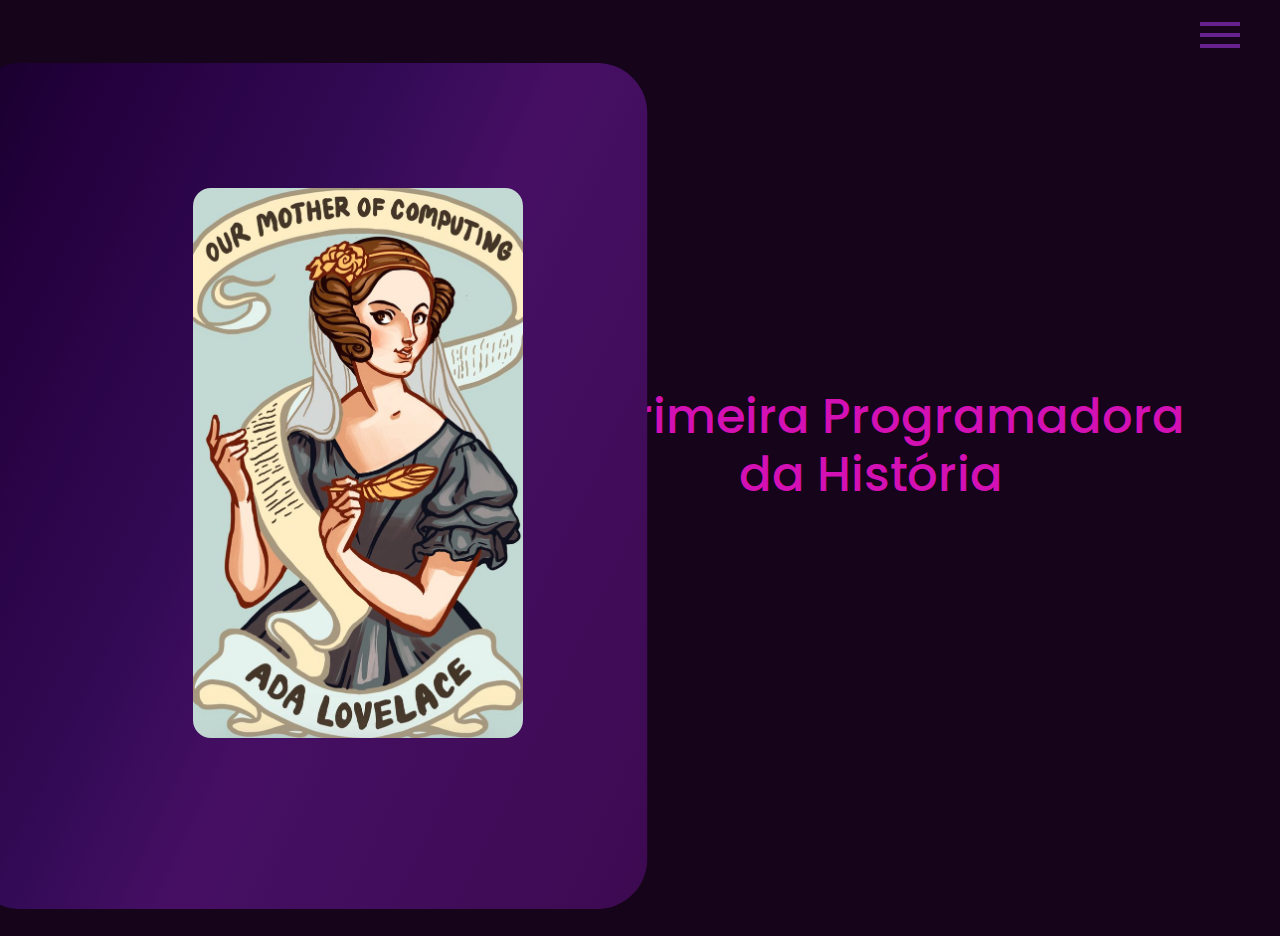
<file: html/index.html>
<!DOCTYPE html>
<html lang="en">
<head>
    <meta charset="UTF-8">
    <meta name="viewport" content="width=device-width, initial-scale=1.0">
    <link href="https://cdn.jsdelivr.net/npm/bootstrap@5.3.0-alpha1/dist/css/bootstrap.min.css" rel="stylesheet">
    <link rel="stylesheet" href="../css/index.css"> 
    <link rel="stylesheet" href="../css/menu.css"> 

    <title>Projeto Blog</title>

</head>

<body>
    <div class="rectangle"></div> 

    <nav class="navigation">
        <div class="nav-inner">
            <div class="menu-toggle" onclick="menuFn(this)">
                <span class="line"></span>
                <span class="line"></span>
                <span class="line"></span>
            </div>
        </div>
    
        <div class="nav-menu" id="nav-menu">
            <ul class="nav-menu-list">
                <li><a href="/">Página Inicial</a></li>
                <li><a href="/introduction/index">Sua História</a></li>
                <li><a href="/partnership/index">Parceria com Babbage</a></li>
                <li><a href="/legacy/index">Legado e Reconhecimento</a></li>
            </ul>
        </div>
    
        <script>
            function menuFn(x) {
                x.classList.toggle("change"); 
                document.getElementById("nav-menu").classList.toggle("open-menu");
            }
        </script>
    </nav>


    <div class="container-fluid">
        <div class="row vh-100 align-items-center justify-content-center">
            <!-- Coluna da imagem -->
            <div class="col-lg-5 col-md-12">
                <div class="banner_img" onclick="flipCard(this)">
                    <div class="flip-card-inner">
                        <!-- Frente do card: Imagem -->
                        <div class="flip-card-front">
                            <img src="../images/img2.png" alt="Imagem de Ada Lovelace">
                        </div>
                        <!-- Verso do card: Texto -->
                        <div class="flip-card-back">
                            <p>
                                "Eu acredito que para alcançar algo excelente, uma pessoa deve estar muito interessada no que está fazendo; eu acredito que a 
                                verdadeira razão para o sucesso ou fracasso de uma pessoa é mais diretamente devido ao seu grau de interesse 
                                do que de sua inteligência." — Ada Lovelace
                                <br><br>
                                Conheça as extraordinárias contribuições de Ada para a ciência da computação.
                            </p>
                        </div>
                    </div>
                </div>
            </div>
    
            <!-- Coluna do texto -->
            <div class="col-lg-7 col-md-12 d-flex justify-content-center align-items-center">
                <h1>A primeira Programadora da História</h1>
            </div>
        </div>
    </div>

    <script src="https://cdn.jsdelivr.net/npm/bootstrap@5.3.0-alpha1/dist/js/bootstrap.bundle.min.js"></script>
    <script src="../js/flip-card.js"></script>


</body>
</html>
</file>
<file: css/index.css>
@import url('https://fonts.googleapis.com/css2?family=Poppins:wght@300;400;600&display=swap');

body {
    background-color: rgb(22, 4, 26);
    margin: 0;
    height: 100vh;
    position: relative;
    overflow: hidden;
}

.rectangle {
    position: absolute;
    top: 4%;
    left: -4%;
    width: 80vh;
    height: 100%;
    background: linear-gradient(115deg,
                    rgb(20, 0, 40) 0%,    
                    rgb(36, 0, 61) 15%,   
                    rgb(50, 10, 85) 40%,  
                    rgb(70, 15, 100) 55%, 
                    rgb(60, 10, 80) 100%);
    clip-path: inset(3% round 50px);
}

/* Card da imagem e o texto */
.banner_img {
    perspective: 1000px;
    width: 330px;
    height: 550px;
    margin: auto;
    position: relative;
    cursor: pointer;
    z-index: 1;
    left: 18%;
    margin-top: 5%;
}

.flip-card-inner {
    width: 100%;
    height: 100%;
    position: relative;
    transition: transform 0.6s;
    transform-style: preserve-3d;
}

.flip-card-front,
.flip-card-back {
    width: 100%;
    height: 100%;
    position: absolute;
    top: 0;
    left: 0;
    backface-visibility: hidden;
    border-radius: 18px; 
}

.flip-card-front img {
    width: 100%;
    height: 100%;
    object-fit: cover;
    border-radius: 18px; 
}

.flip-card-back {
    transform: rotateY(180deg);
    background-color: #be55be;
    display: flex;
    align-items: center;
    justify-content: center;
    color: white;
    font-family: 'Poppins', sans-serif;
    font-size: 1.1em;
    padding: 20px;
    text-align: justify;
    border-radius: 18px; 
}

.flip-card-back p {
    margin: 0;
}

h1 {
    font-size: 3em;
    color: rgb(211, 16, 179);
    font-family: 'Poppins', sans-serif;
    text-align: center;
    margin-right: 10% !important;
}
</file>
<file: css/menu.css>
@import url('https://fonts.googleapis.com/css2?family=Poppins:wght@300;400;600&display=swap');

.navigation {
    position: absolute;
    width: 100%;
    margin-top: 15px;
    z-index: 999;
}

.nav-inner {
    display: flex;
    justify-content: flex-end;
    padding-right: 40px;
}

/* Menu de tela cheia */
.nav-menu {
    position: fixed;
    top: 0;
    left: 0;
    width: 100%;
    height: 100vh;
    background-color: rgba(0, 0, 0, 0.95);
    display: flex;
    justify-content: center;
    align-items: center;
    opacity: 0;
    visibility: hidden;
    transition: opacity 0.5s ease, visibility 0.5s ease;
}

.nav-menu.open-menu {
    opacity: 1;
    visibility: visible;
}

.nav-menu-list {
    list-style: none;
    text-align: center;
    background-color: rgb(134, 61, 176);
    border-radius: 15px; /* Borda arredondada */
    border: 3px solid #fff; /* Borda branca */
    width: 85vh;
    height: auto;
    padding: 2%;
    font-family: 'Poppins', sans-serif; 
}

.nav-menu-list li {
    margin-bottom: 10px;
}

.nav-menu-list li a {
    color: #fff;
    font-size: 35px;
    font-weight: 500;
    text-decoration: none;
    text-transform: uppercase;
    transition: color 0.3s ease;
}

.nav-menu-list li a:hover {
    color: #50054f;
}

/* Animação do ícone de menu */
.menu-toggle {
    cursor: pointer;
    z-index: 3;
    position: relative;
}

.menu-toggle .line {
    display: block;
    width: 40px;
    height: 4px;
    background-color: rgb(103, 34, 143);
    margin: 7px 0;
    transition: transform 0.4s, opacity 0.4s;
}

.change .line:nth-child(1) {
    transform: rotate(-45deg) translate(-8px, 8px);
}

.change .line:nth-child(2) {
    opacity: 0;
}

.change .line:nth-child(3) {
    transform: rotate(45deg) translate(-7px, -8px);
}
</file>
